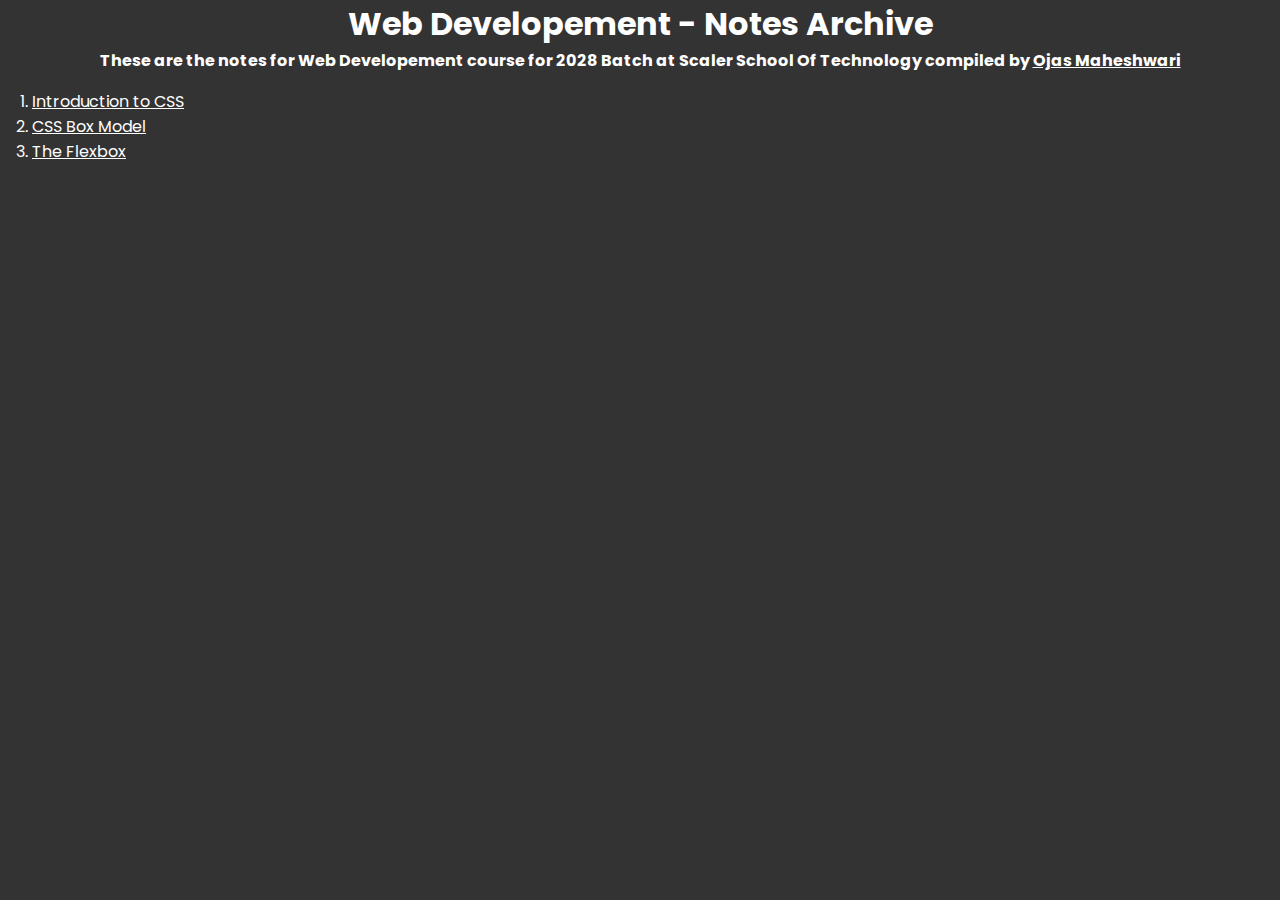
<file: index.html>
<!DOCTYPE html>
<html lang="en">

<head>
  <meta charset="UTF-8">
  <meta name="viewport" content="width=device-width, initial-scale=1.0">
  <meta http-equiv="X-UA-Compatible" content="ie=edge">
  <title>Web Developement Notes Archive</title>
  <link rel="stylesheet" href="style.css">
</head>

<body>
  <header>
    <h1>Web Developement - Notes Archive</h1>
    <h4>These are the notes for Web Developement course for 2028 Batch at Scaler School Of Technology compiled by
      <a href="https://github.com/ojasmaheshwari">Ojas
        Maheshwari</a></h2>
  </header>

  <ol>
    <li><a href="IntroToCSS/">Introduction to CSS</a></li>
    <li><a href="CSSBoxModel/">CSS Box Model</a></li>
    <li><a href="TheFlexbox/">The Flexbox</a></li>
  </ol>
</body>

</html>
</file>
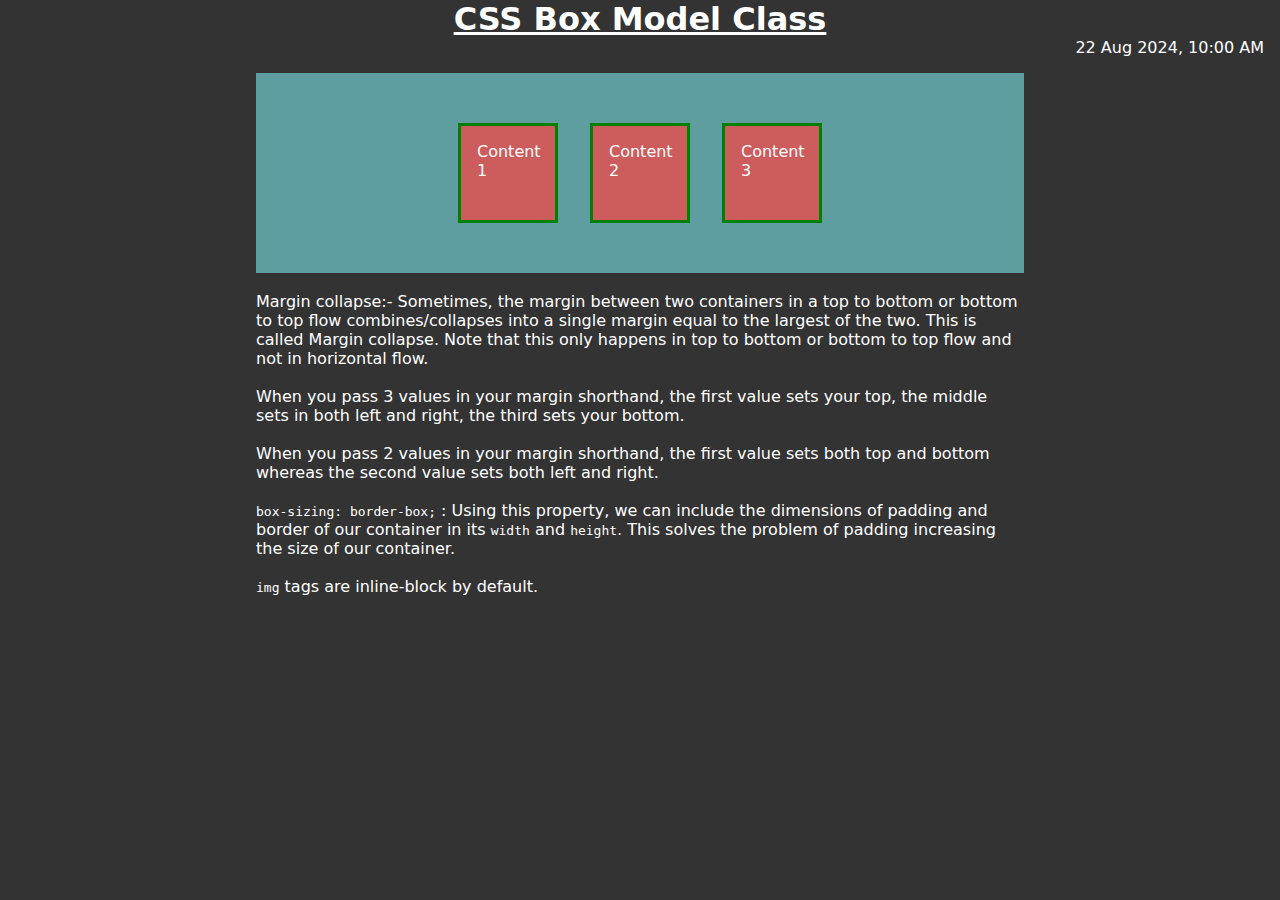
<file: CSSBoxModel/index.html>
<!DOCTYPE html>
<html lang="en">

<head>
  <meta charset="UTF-8">
  <meta name="viewport" content="width=device-width, initial-scale=1.0">
  <title>Intro to CSS Class</title>
  <link rel="stylesheet" href="style.css">
</head>

<body>

  <h1>CSS Box Model Class</h1>
  <p id="date">22 Aug 2024, 10:00 AM</p>

  <article>
    <div class="main-area">
      <div class="area-1">Content 1</div>
      <div class="area-2">Content 2</div>
      <div class="area-3">Content 3</div>
    </div>
    <br>
    <p>
      Margin collapse:- Sometimes, the margin between two containers in a top to bottom or bottom to top flow
      combines/collapses into a single margin equal to the largest of the two. This is called Margin collapse. Note that
      this only happens in top to bottom or bottom to top flow and not in horizontal flow.
      <br>
      <br>
      When you pass 3 values in your margin shorthand, the first value sets your top, the middle sets in both left and
      right, the third sets your bottom.
      <br>
      <br>
      When you pass 2 values in your margin shorthand, the first value sets both top and bottom whereas the second value
      sets both left and right.
      <br>
      <br>
      <code>box-sizing: border-box;</code> : Using this property, we can include the dimensions of padding and border of
      our container in its <code>width</code> and <code>height</code>. This solves the problem of padding increasing the
      size of our container.
      <br>
      <br>
      <code>img</code> tags are inline-block by default.
    </p>
  </article>


</body>

</html>
</file>
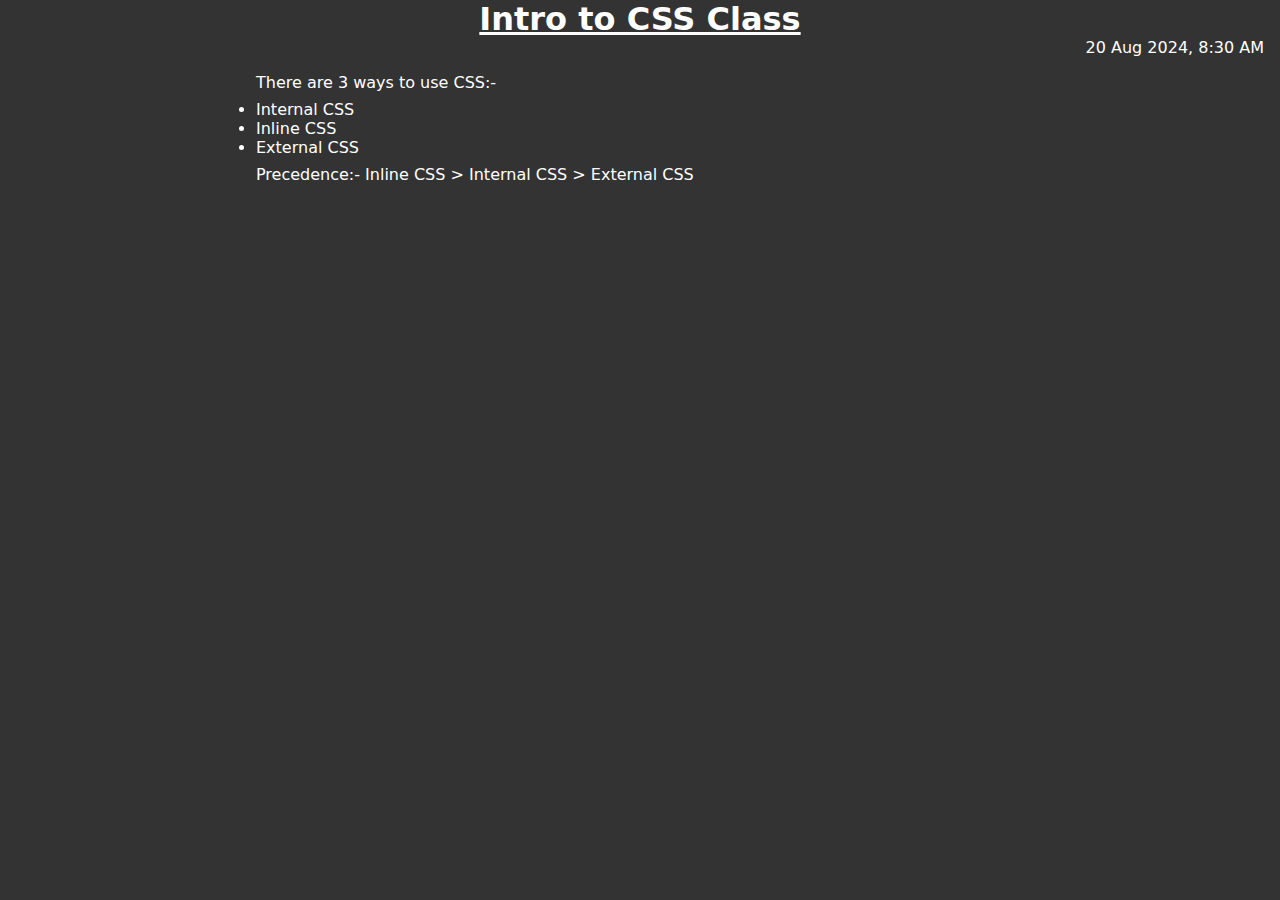
<file: IntroToCSS/index.html>
<!DOCTYPE html>
<html lang="en">

<head>
  <meta charset="UTF-8">
  <meta name="viewport" content="width=device-width, initial-scale=1.0">
  <title>Intro to CSS Class</title>
  <link rel="stylesheet" href="style.css">
</head>

<body>

  <h1>Intro to CSS Class</h1>
  <p id="date">20 Aug 2024, 8:30 AM</p>

  <article>
    There are 3 ways to use CSS:-
    <ul>
      <li>Internal CSS</li>
      <li>Inline CSS</li>
      <li>External CSS</li>
    </ul>

    Precedence:-
    Inline CSS > Internal CSS > External CSS
  </article>


</body>

</html>
</file>
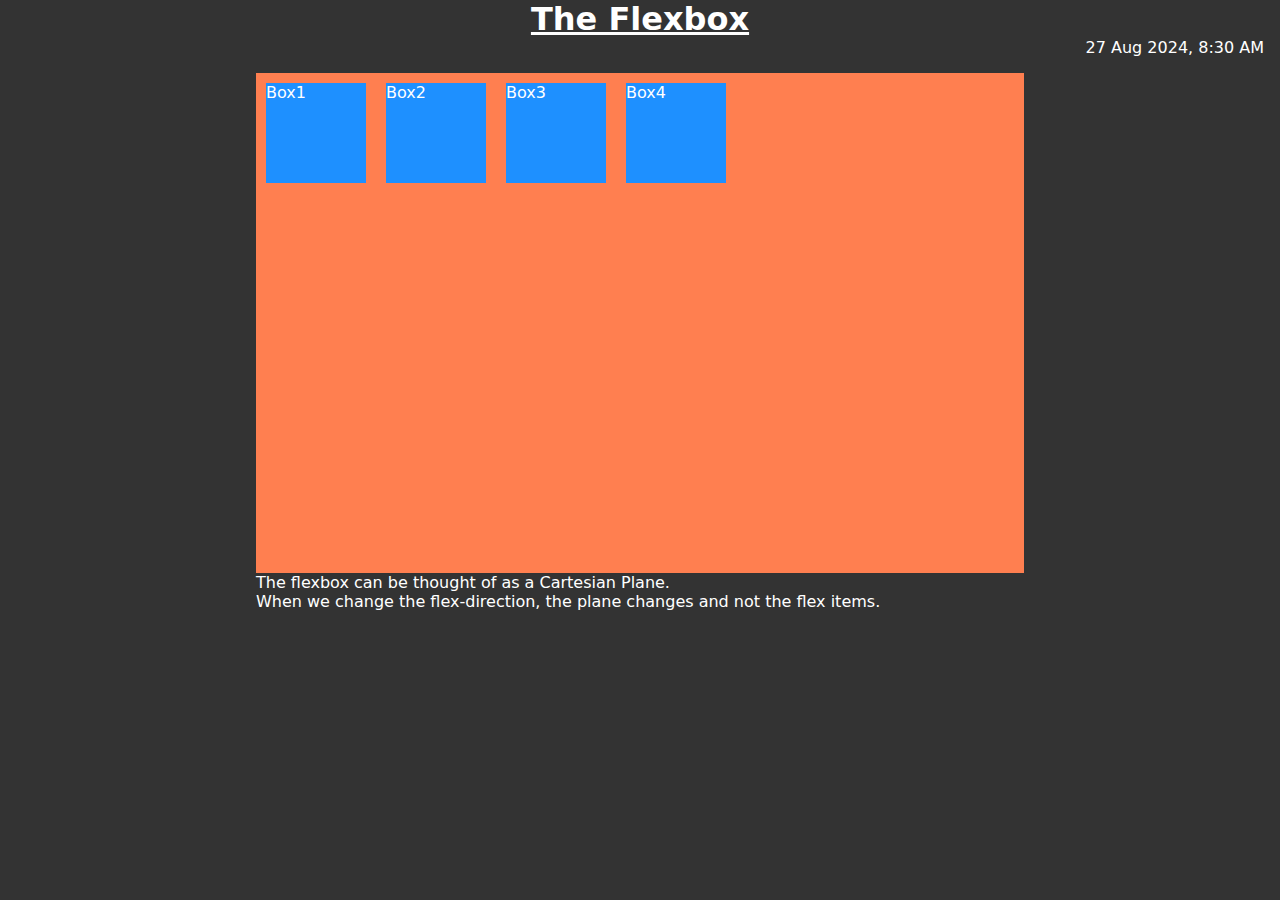
<file: TheFlexbox/index.html>
<!DOCTYPE html>
<html lang="en">

<head>
  <meta charset="UTF-8">
  <meta name="viewport" content="width=device-width, initial-scale=1.0">
  <title>The Flexbox</title>
  <link rel="stylesheet" href="style.css">
</head>

<body>

  <h1>The Flexbox</h1>
  <p id="date">27 Aug 2024, 8:30 AM</p>

  <article>
    <div class="container">
      <div class="item">Box1</div>
      <div class="item">Box2</div>
      <div class="item">Box3</div>
      <div class="item">Box4</div>
    </div>
    <p>
      The flexbox can be thought of as a Cartesian Plane. <br>
      When we change the flex-direction, the plane changes and not the flex items.
    </p>
  </article>


</body>

</html>
</file>
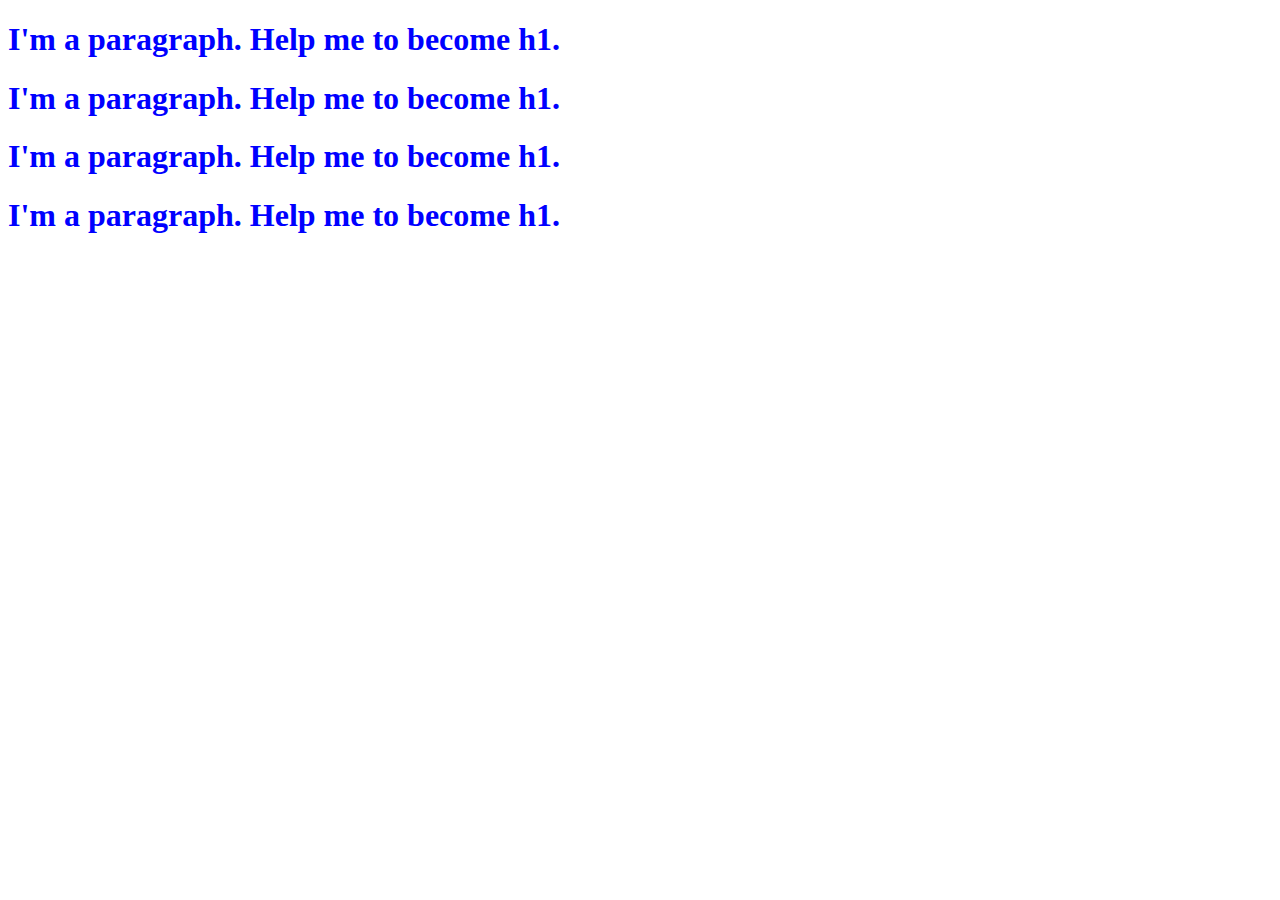
<file: IntroToCSS/q1.html>
<!DOCTYPE html>
<html lang="en">

<head>
  <meta charset="UTF-8" />
  <meta name="viewport" content="width=device-width, initial-scale=1.0" />
  <title>Document</title>

  <style>
    /* css selector */
    /* element selector */
  </style>
</head>

<body>
  <!-- add css styles to all h1 tags making it blue   -->
  <style>
    h1 {
      color: blue;
    }
  </style>
  <h1>I'm a paragraph. Help me to become h1.</h1>
  <h1>I'm a paragraph. Help me to become h1.</h1>
  <h1>I'm a paragraph. Help me to become h1.</h1>
  <h1>I'm a paragraph. Help me to become h1.</h1>
</body>

</html>
</file>
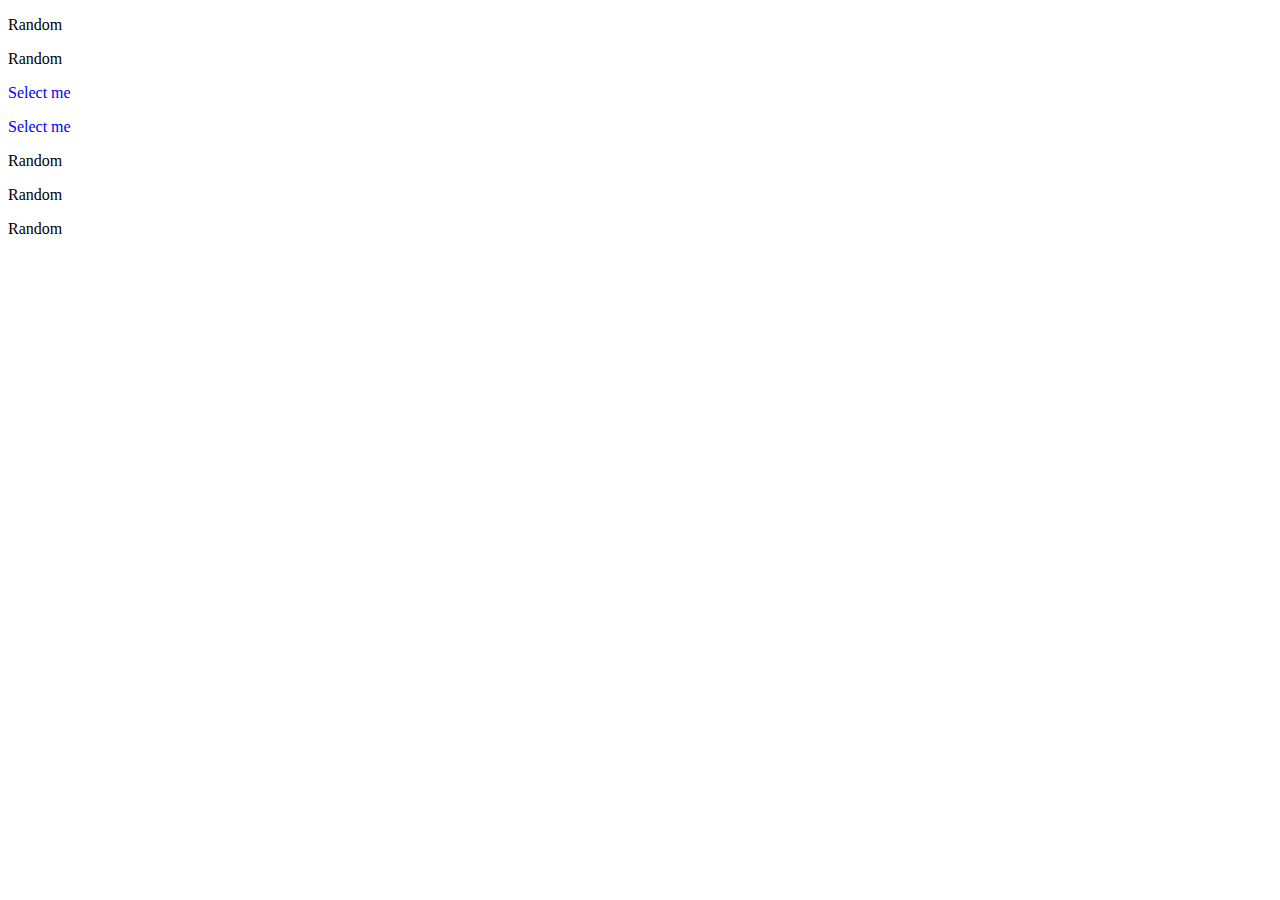
<file: IntroToCSS/q10.html>
<!DOCTYPE html>
<html lang="en">

<head>
  <meta charset="UTF-8" />
  <meta name="viewport" content="width=device-width, initial-scale=1.0" />
  <title>Document</title>
  <style>
    .some-class>#the-one>.c1.c2 {
      color: blue;
    }
  </style>
</head>

<body>
  <!-- Select the element with "Select me" and make it blue  -->
  <div class="some-class">
    <div id="the-one">
      <p>Random</p>
      <div>
        <p class="c1 c2">Random</p>
      </div>
      <p class="c1 c2">Select me</p>
      <div class="c1 c2">Select me</div>
    </div>
  </div>
  <div class="some-class">
    <p class="c1">Random</p>
    <p class="c2">Random</p>
    <p class="c1 c2">Random</p>
  </div>
</body>

</html>
</file>
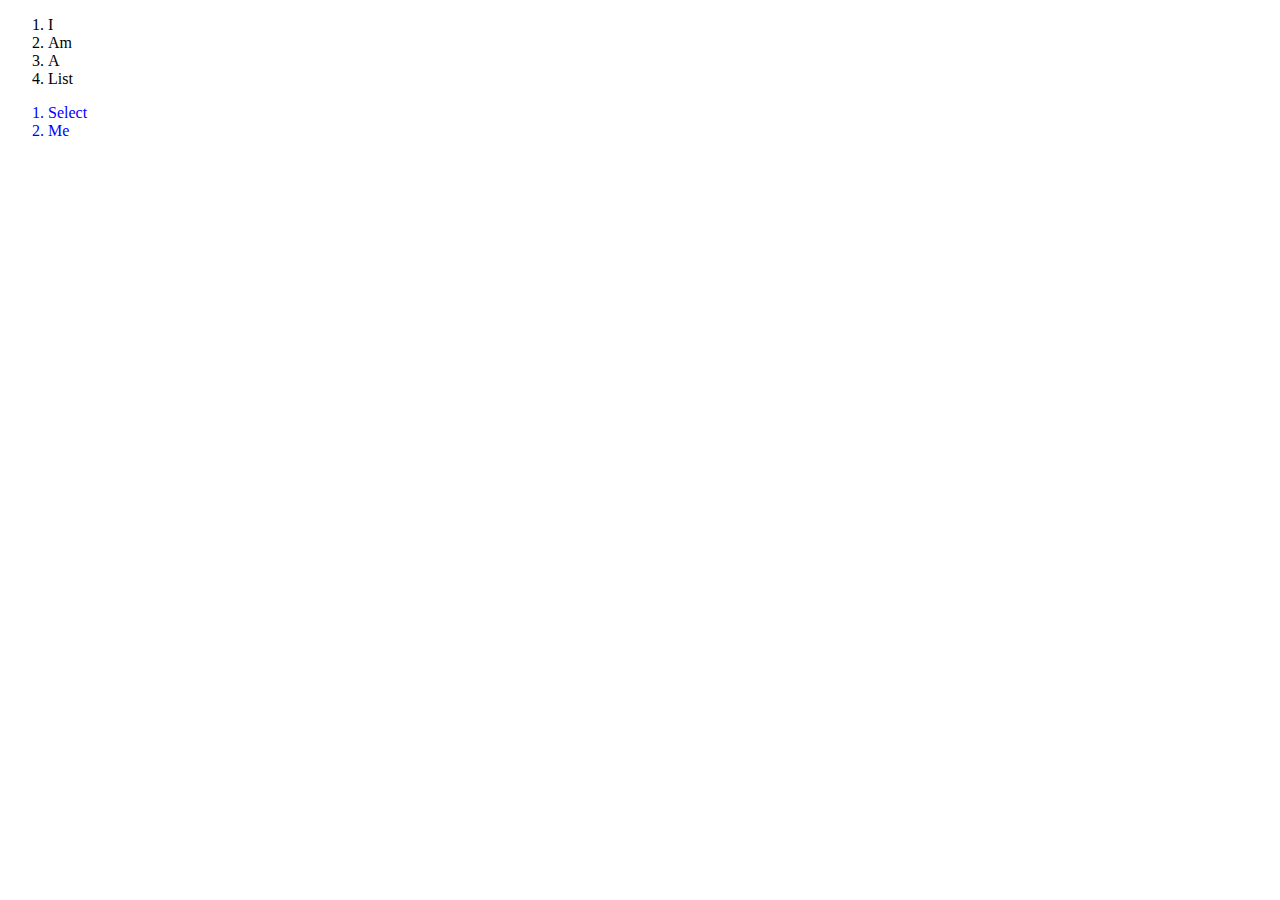
<file: IntroToCSS/q2.html>
<!DOCTYPE html>
<html lang="en">

<head>
  <meta charset="UTF-8" />
  <meta name="viewport" content="width=device-width, initial-scale=1.0" />
  <title>Document</title>
  <style>
    /* descendent selector */
    div ol li {
      color: blue;
    }
  </style>
</head>

<body>
  <!-- write css selector to select the obvious list items make them blue -->

  <ol>
    <li>I</li>
    <li>Am</li>
    <li>A</li>
    <li>List</li>
  </ol>

  <div>
    <ol>
      <li>Select</li>
      <li>Me</li>
    </ol>
  </div>
</body>

</html>
</file>
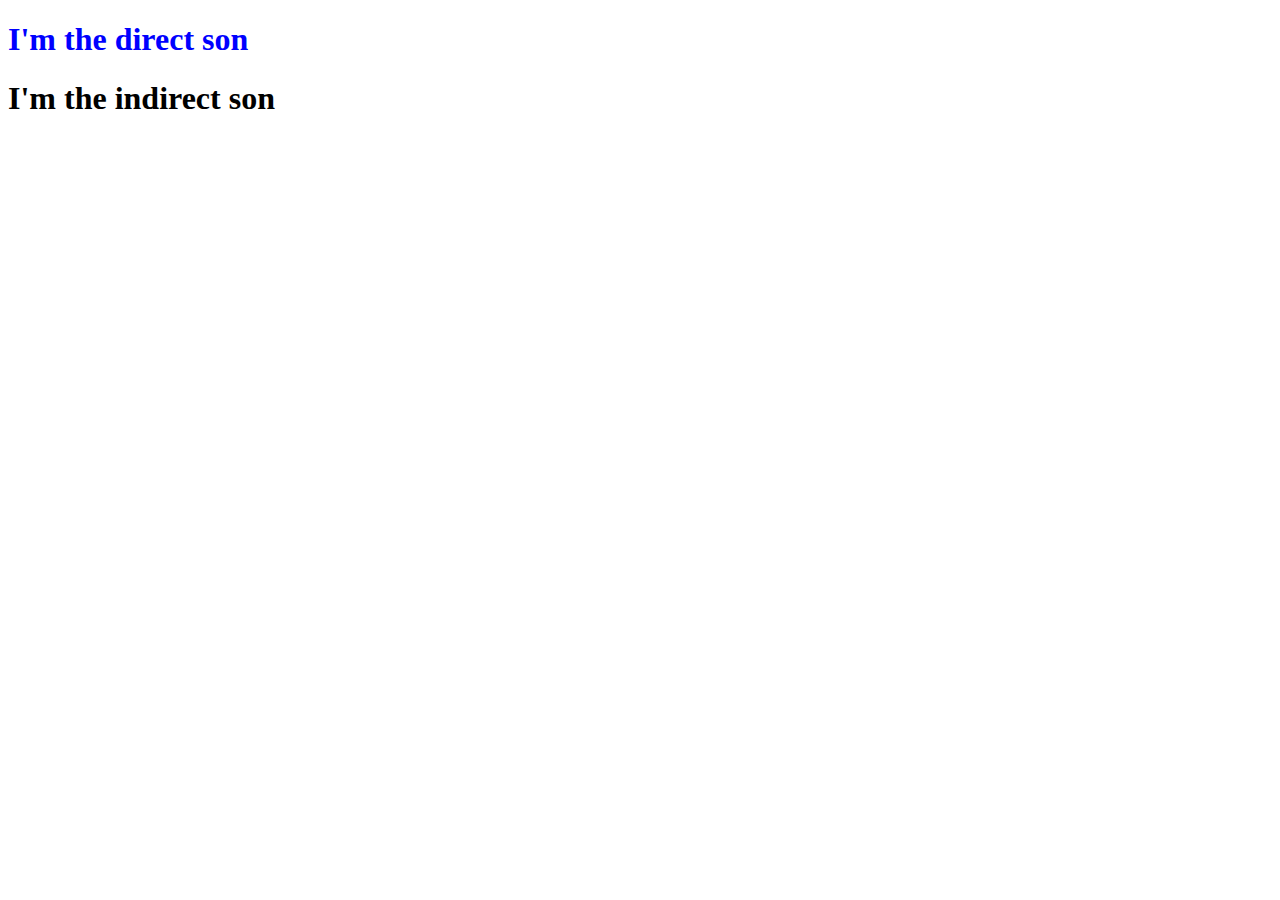
<file: IntroToCSS/q3.html>
<!DOCTYPE html>
<html lang="en">

<head>
  <meta charset="UTF-8" />
  <meta name="viewport" content="width=device-width, initial-scale=1.0" />
  <title>Document</title>
  <style>
    /* children selector */
    div>h1>span {
      color: blue;
    }
  </style>
</head>

<body>
  <!-- select "I'm the direct son" and make it blue -->

  <div>
    <h1>
      <span>I'm the direct son</span>
    </h1>
  </div>

  <div>
    <span>
      <h1>
        <span>I'm the indirect son</span>
      </h1>
    </span>
  </div>
</body>

</html>
</file>
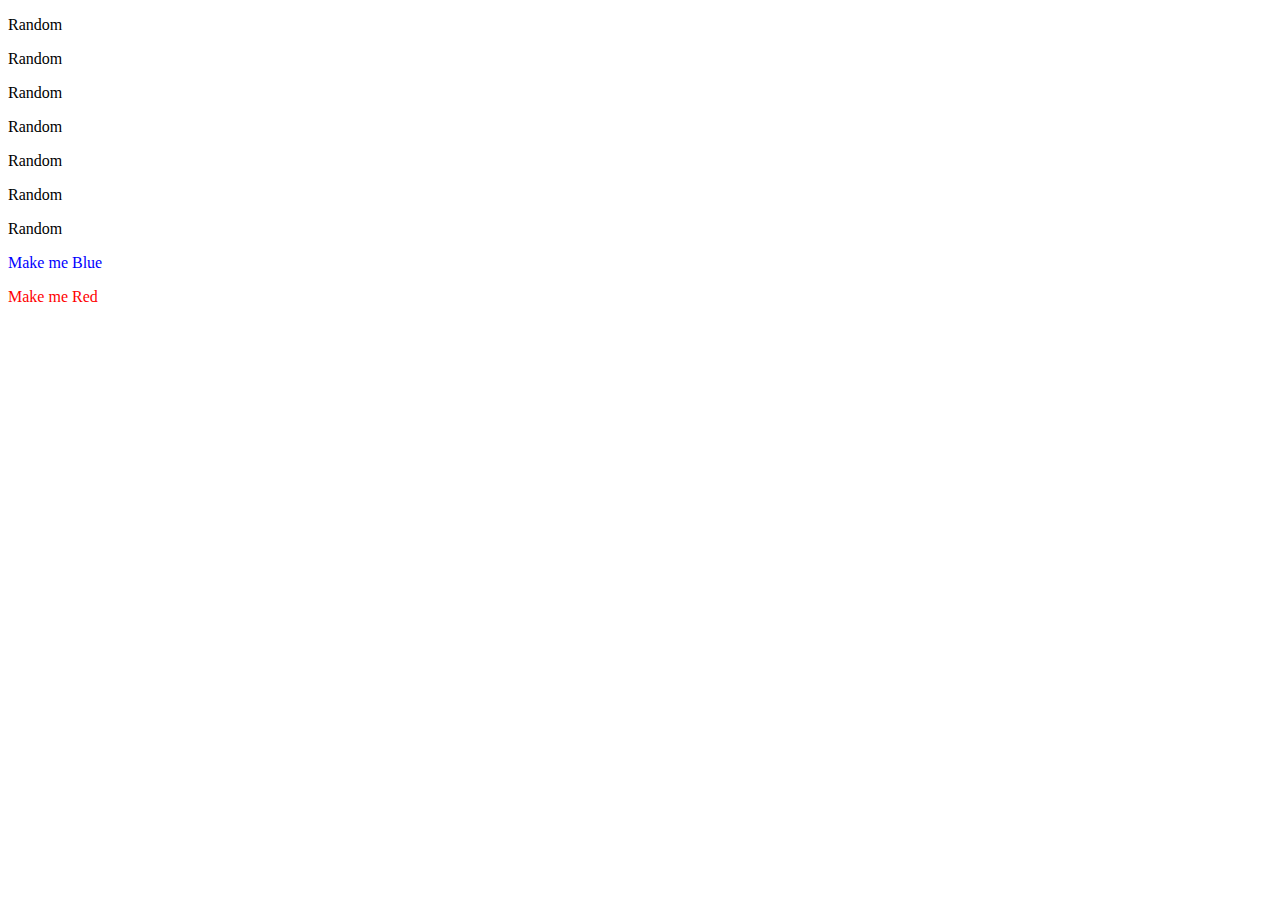
<file: IntroToCSS/q4.html>
<!DOCTYPE html>
<html lang="en">

<head>
  <meta charset="UTF-8">
  <meta name="viewport" content="width=device-width, initial-scale=1.0">
  <title>Document</title>
  <style>
    /* class selector */
    p.class1 {
      color: blue;
    }

    p.class2 {
      color: red;
    }
  </style>
</head>

<body>
  <!-- Select the obvious p tags and make class 1 blue and class 2 red  -->
  <p>Random</p>
  <p>Random</p>
  <p>Random</p>
  <p>Random</p>
  <p>Random</p>
  <p>Random</p>
  <p>Random</p>

  <p class="class1">Make me Blue</p>
  <p class="class2">Make me Red</p>

</body>

</html>
</file>
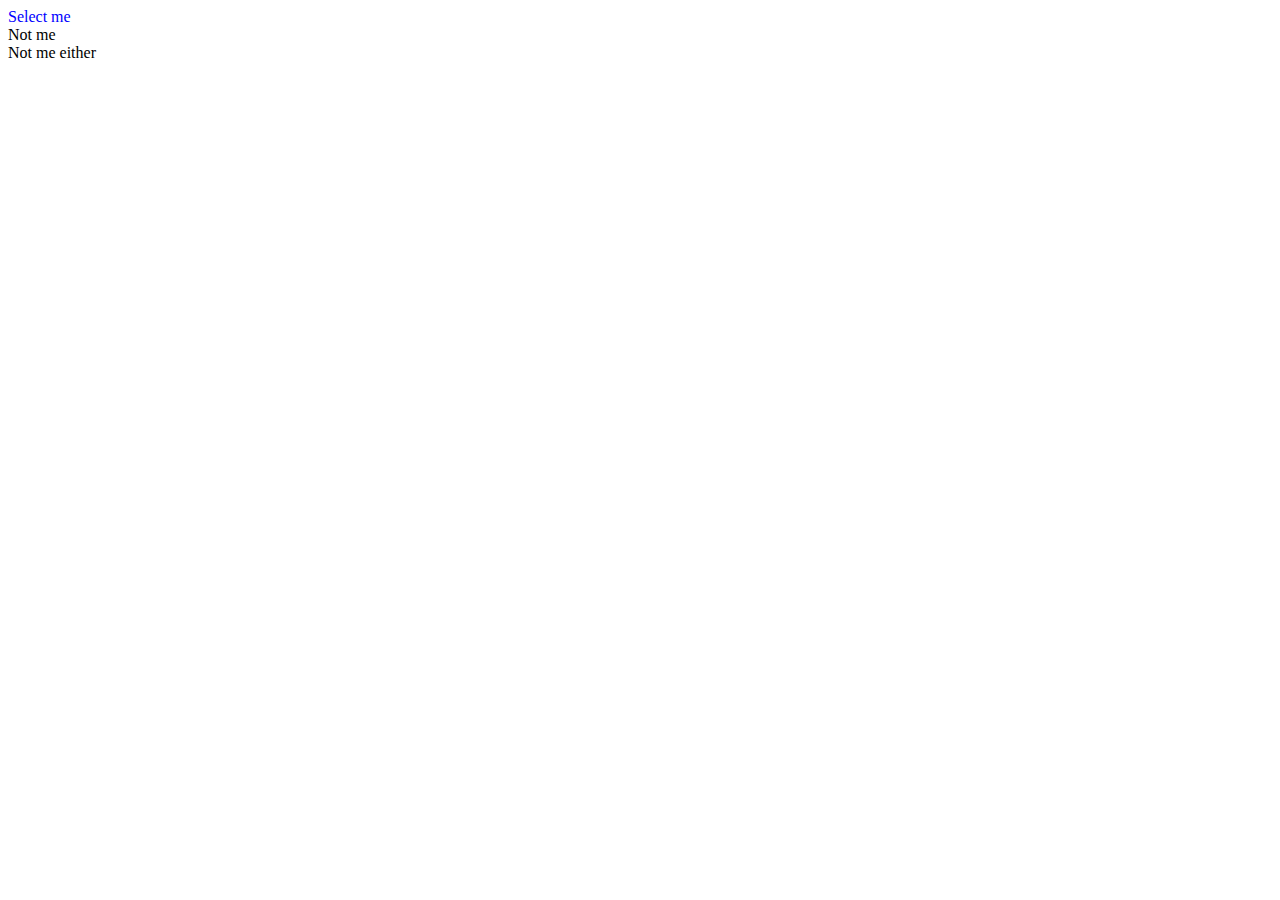
<file: IntroToCSS/q5.html>
<!DOCTYPE html>
<html lang="en">

<head>
  <meta charset="UTF-8">
  <meta name="viewport" content="width=device-width, initial-scale=1.0">
  <title>Document</title>
  <style>
    /* multiple class on same elements*/
    .m1.m2 {
      color: blue;
    }
  </style>
</head>

<body>
  <!-- Select the element with multiple classes(m1 & m2) and make them blue -->
  <div class="m1 m2">
    Select me
  </div>

  <div class="m1">Not me</div>
  <div class="m2">Not me either</div>
</body>

</html>
</file>
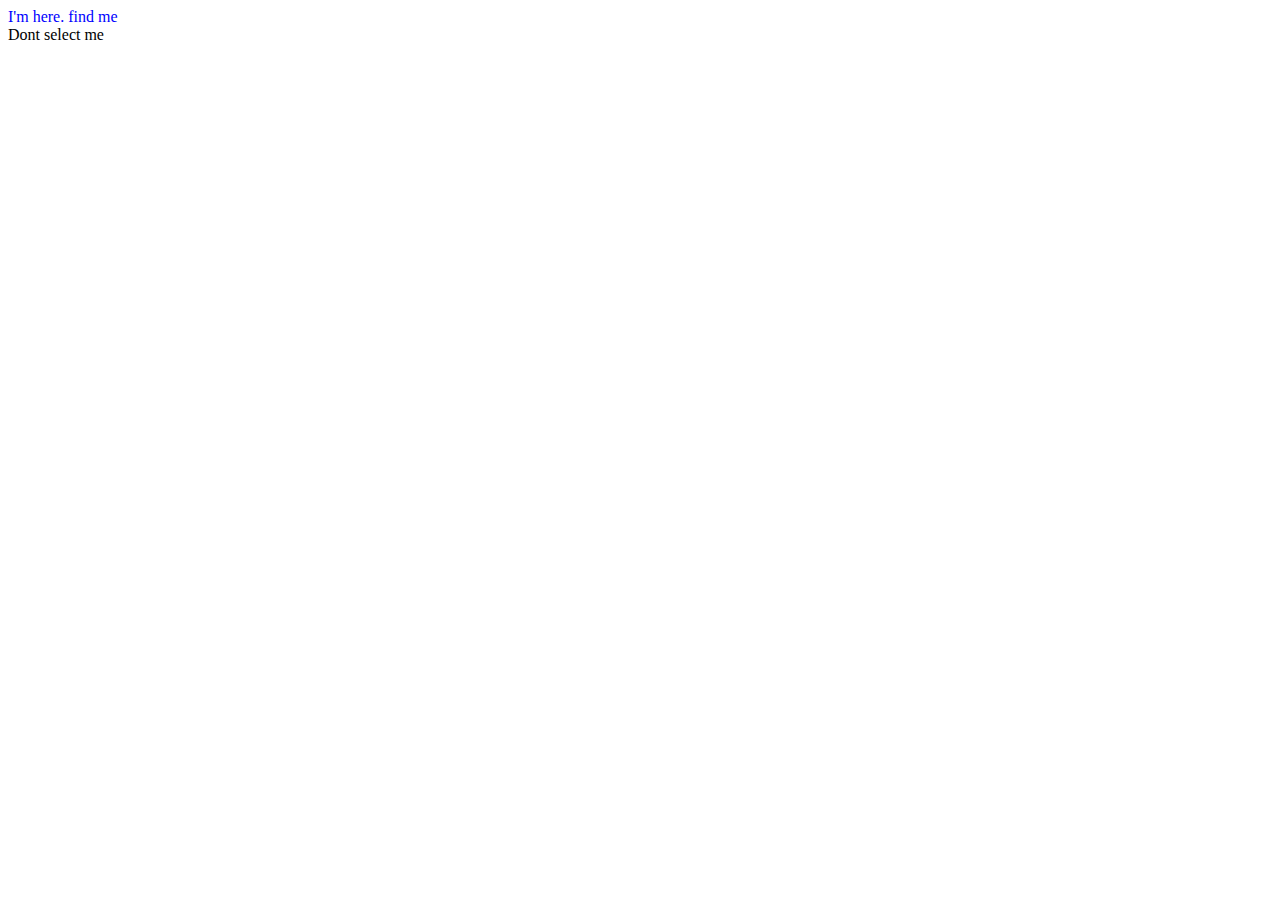
<file: IntroToCSS/q6.html>
<!DOCTYPE html>
<html lang="en">

<head>
  <meta charset="UTF-8" />
  <meta name="viewport" content="width=device-width, initial-scale=1.0" />
  <title>Document</title>
  <style>
    .c1 .c2 {
      color: blue;
    }
  </style>
</head>

<body>
  <!-- Select "I'm here. find me" and make it blue  -->

  <div class="c1">
    <div>
      <div>
        <span>
          <div class="c2">I'm here. find me</div>
        </span>
      </div>
    </div>

  </div>

  <span>
    <div class="c2">Dont select me</div>
  </span>
</body>

</html>
</file>
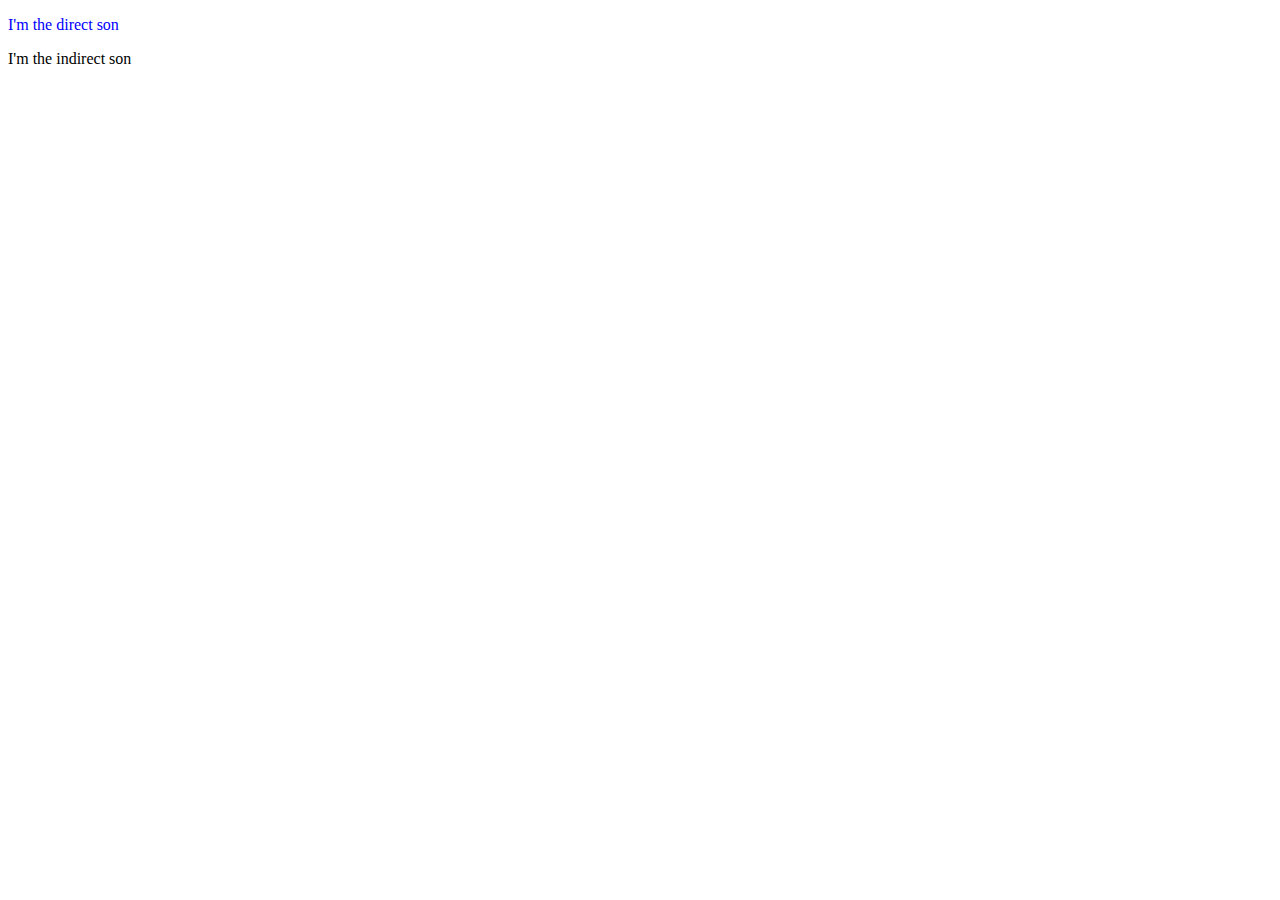
<file: IntroToCSS/q7.html>
<!DOCTYPE html>
<html lang="en">

<head>
  <meta charset="UTF-8">
  <meta name="viewport" content="width=device-width, initial-scale=1.0">
  <title>Document</title>
</head>
<style>
  /* class with children combinator */
  .c1>p {
    color: blue;
  }
</style>

<body>

  <!-- select "I'm the direct son" and make it blue  -->
  <div class="c1">
    <p>
      I'm the direct son
    </p>
  </div>

  <div class="c1">
    <span>
      <p>I'm the indirect son</p>
    </span>
  </div>

</body>

</html>
</file>
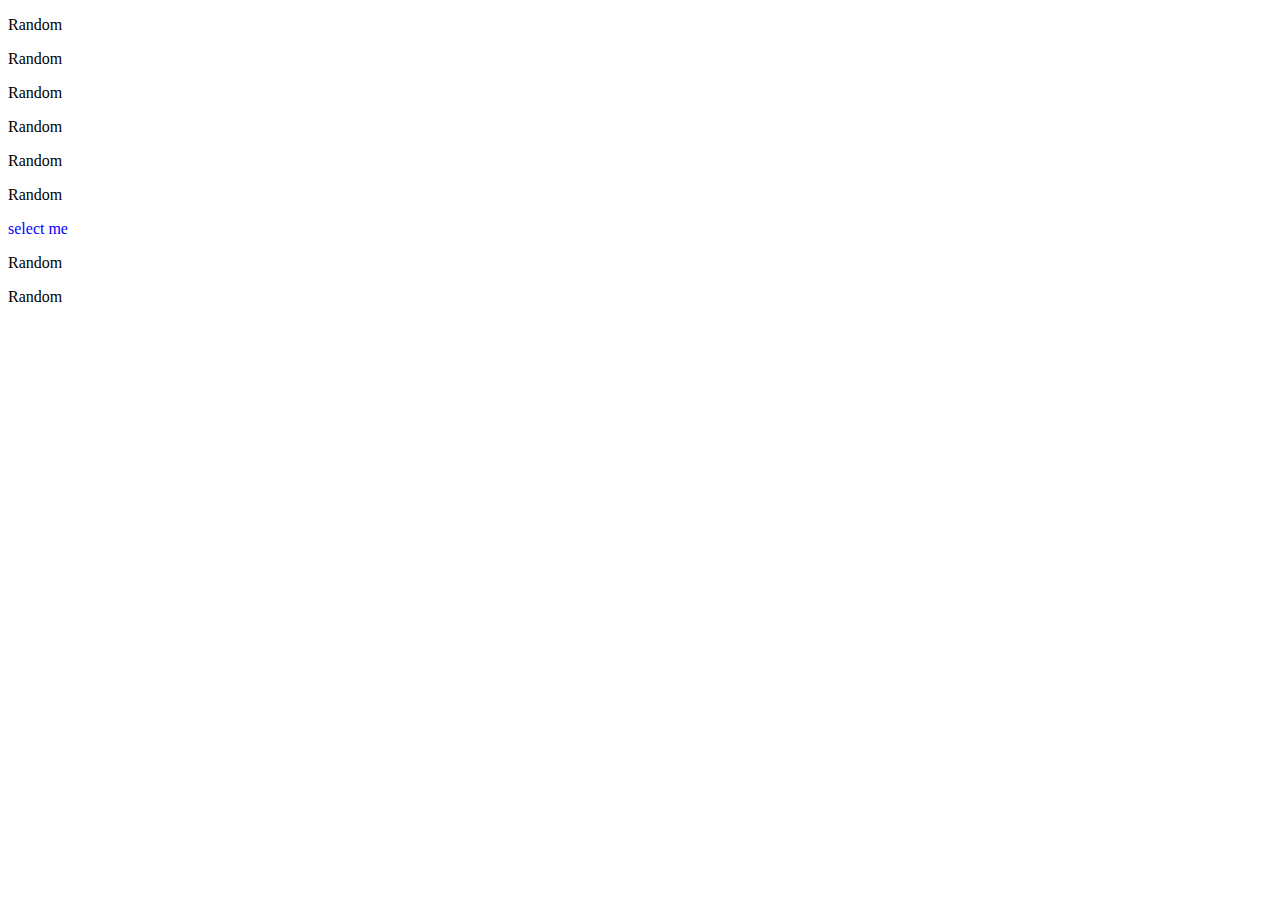
<file: IntroToCSS/q8.html>
<!DOCTYPE html>
<html lang="en">

<head>
  <meta charset="UTF-8">
  <meta name="viewport" content="width=device-width, initial-scale=1.0">
  <title>Document</title>
</head>
<!-- id selector -->


<style>
  .s2#the-one {
    color: blue;
  }
</style>

<body>

  <!-- Select s2 with id=the-one and make it blue -->
  <p class="s1">Random</p>
  <p class="s1">Random</p>
  <p class="s1">Random</p>
  <p class="s1">Random</p>
  <p class="s2">Random</p>
  <p class="s2">Random</p>
  <p class="s2" id="the-one">select me</p>
  <p class="s2">Random</p>
  <p class="s2">Random</p>
</body>

</html>
</file>
<file: style.css>
@import url('https://fonts.googleapis.com/css2?family=Poppins:ital,wght@0,100;0,200;0,300;0,400;0,500;0,600;0,700;0,800;0,900;1,100;1,200;1,300;1,400;1,500;1,600;1,700;1,800;1,900&display=swap');

*,
*::before,
*::after {
  padding: 0;
  margin: 0;
  box-sizing: border-box;
}

body {
  background-color: rgba(0, 0, 0, .8);
  color: #fff;
  font-family: "Poppins", sans-serif;
}

header {
  width: 100%;
  text-align: center;
}

ol {
  padding: 1rem 2rem;
}

a {
  color: #fff;
}
</file>
<file: CSSBoxModel/style.css>
*,
*::before,
*::after {
  margin: 0;
  padding: 0;
  box-sizing: border-box;
}

body {
  background-color: rgba(0, 0, 0, 0.8);
  color: #fff;
  font-family: system-ui, -apple-system, BlinkMacSystemFont, 'Segoe UI', Roboto, Oxygen, Ubuntu, Cantarell, 'Open Sans', 'Helvetica Neue', sans-serif;
}

h1 {
  text-align: center;
  text-decoration: underline;
}

article {
  width: 60%;
  position: absolute;
  left: 0;
  right: 0;
  margin: 1rem auto;
}

ul {
  padding: .5rem 0;
}

p#date {
  text-align: right;
  margin-right: 1rem;
}

.main-area {
  width: 100%;
  height: 200px;
  background-color: cadetblue;
  display: flex;
  align-items: center;
  justify-content: center;
}

.area-1,
.area-2,
.area-3 {
  width: 100px;
  height: 100px;
  background-color: indianred;
  border: 3px solid green;
  margin: 1rem;
  padding: 1rem;
}
</file>
<file: IntroToCSS/style.css>
*,
*::before,
*::after {
  margin: 0;
  padding: 0;
  box-sizing: border-box;
}

body {
  background-color: rgba(0, 0, 0, 0.8);
  color: #fff;
  font-family: system-ui, -apple-system, BlinkMacSystemFont, 'Segoe UI', Roboto, Oxygen, Ubuntu, Cantarell, 'Open Sans', 'Helvetica Neue', sans-serif;
}

h1 {
  text-align: center;
  text-decoration: underline;
}

article {
  width: 60%;
  position: absolute;
  left: 0;
  right: 0;
  margin: 1rem auto;
}

ul {
  padding: .5rem 0;
}

p#date {
  text-align: right;
  margin-right: 1rem;
}
</file>
<file: TheFlexbox/style.css>
*,
*::before,
*::after {
  margin: 0;
  padding: 0;
  box-sizing: border-box;
}

body {
  background-color: rgba(0, 0, 0, 0.8);
  color: #fff;
  font-family: system-ui, -apple-system, BlinkMacSystemFont, 'Segoe UI', Roboto, Oxygen, Ubuntu, Cantarell, 'Open Sans', 'Helvetica Neue', sans-serif;
}

h1 {
  text-align: center;
  text-decoration: underline;
}

article {
  width: 60%;
  position: absolute;
  left: 0;
  right: 0;
  margin: 1rem auto;
}

ul {
  padding: .5rem 0;
}

p#date {
  text-align: right;
  margin-right: 1rem;
}

.container {
  background-color: coral;
  height: 500px;
  display: flex;
}

.item {
  background-color: dodgerblue;

  height: 100px;
  width: 100px;
  margin: 10px;
}
</file>
